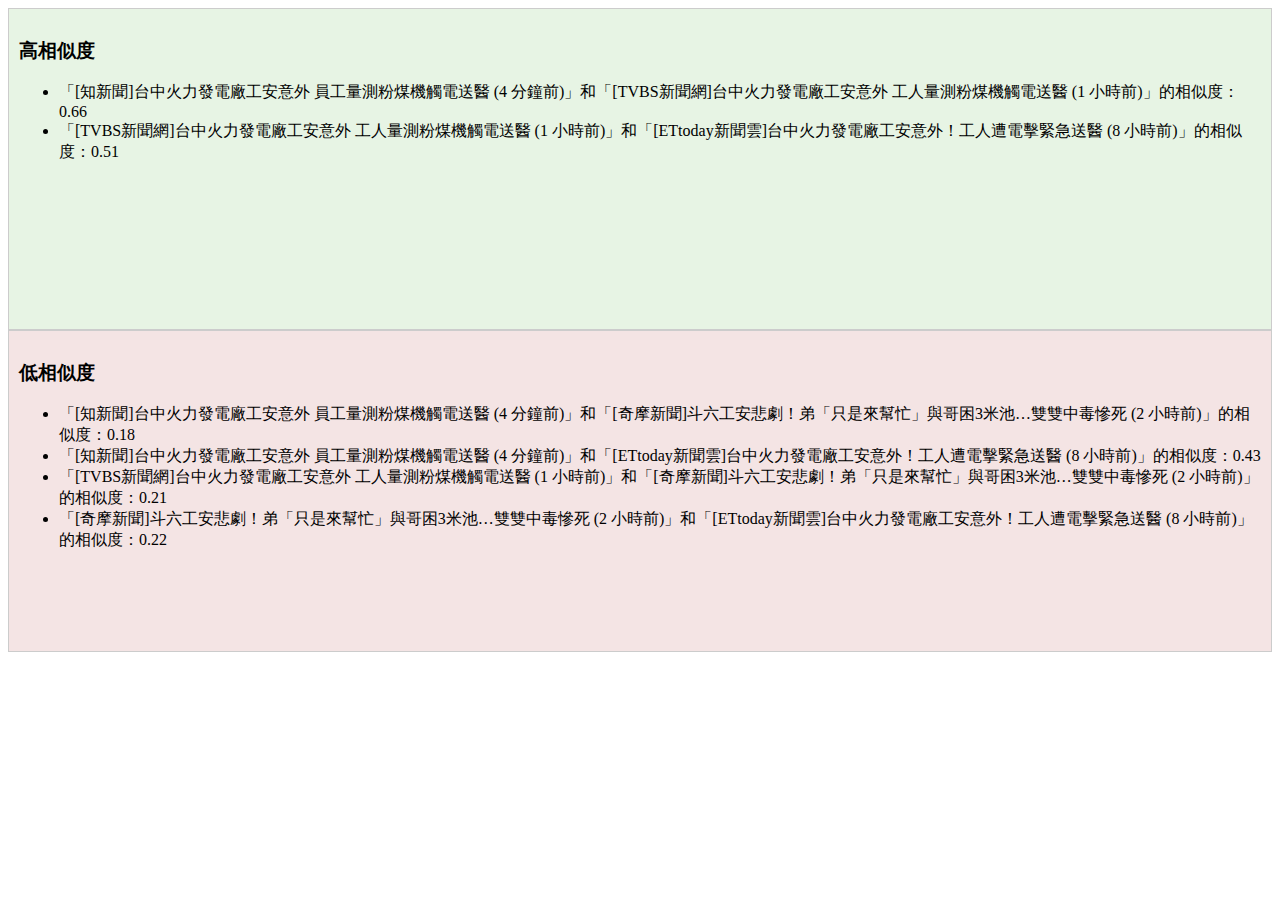
<file: zz/index.html>
<!DOCTYPE html>
<html lang="zh-Hant">
<head>
    <meta charset="UTF-8">
    <meta name="viewport" content="width=device-width, initial-scale=1.0">
    <title>新聞標題相似度</title>
    <style>
        #container {
            /* display: flex; */
        }
        .column {
            width: auto;
            padding: 10px;
            border: 1px solid #ccc;
            height: 300px;
            overflow-y: auto;
        }
        .high-similarity {
            background-color: #e7f4e4;
        }
        .low-similarity {
            background-color: #f4e4e4;
        }
    </style>
</head>
<body>
    <div id="container">
        <div class="column high-similarity" id="high-similarity">
            <h3>高相似度</h3>
            <ul id="high-similarity-list"></ul>
        </div>
        <div class="column low-similarity" id="low-similarity">
            <h3>低相似度</h3>
            <ul id="low-similarity-list"></ul>
        </div>
    </div>
    <script>
        function jaccardSimilarity(str1, str2) {
            const set1 = new Set(str1.split(""));
            const set2 = new Set(str2.split(""));
            const intersection = new Set([...set1].filter(x => set2.has(x)));
            const union = new Set([...set1, ...set2]);
            return intersection.size / union.size;
        }

        const headlines = [
            "[知新聞]台中火力發電廠工安意外 員工量測粉煤機觸電送醫 (4 分鐘前)",
            "[TVBS新聞網]台中火力發電廠工安意外 工人量測粉煤機觸電送醫 (1 小時前)",
            "[奇摩新聞]斗六工安悲劇！弟「只是來幫忙」與哥困3米池…雙雙中毒慘死 (2 小時前)",
            "[ETtoday新聞雲]台中火力發電廠工安意外！工人遭電擊緊急送醫 (8 小時前)"
        ];

        const similarityThreshold = 0.5;
        const highSimilarityList = document.getElementById('high-similarity-list');
        const lowSimilarityList = document.getElementById('low-similarity-list');

        for (let i = 0; i < headlines.length; i++) {
            for (let j = i + 1; j < headlines.length; j++) {
                const sim = jaccardSimilarity(headlines[i], headlines[j]);
                const listItem = document.createElement('li');
                listItem.textContent = `「${headlines[i]}」和「${headlines[j]}」的相似度：${sim.toFixed(2)}`;
                if (sim > similarityThreshold) {
                    highSimilarityList.appendChild(listItem);
                } else {
                    lowSimilarityList.appendChild(listItem);
                }
            }
        }
    </script>
</body>
</html>
</file>
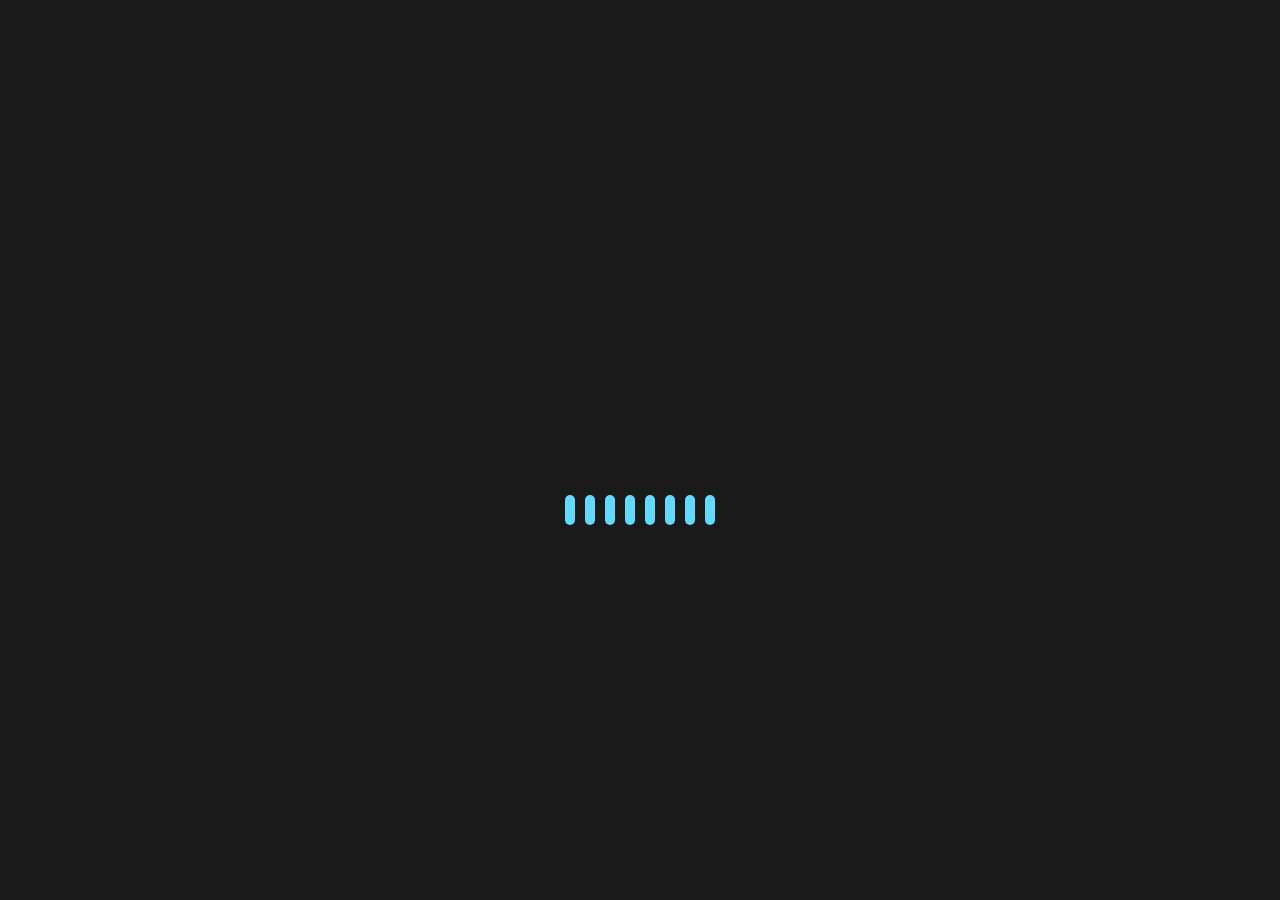
<file: dashBoard/wave.html>
<!DOCTYPE html>
<html lang="en">
<head>
    <meta charset="UTF-8">
    <meta http-equiv="X-UA-Compatible" content="IE=edge">
    <meta name="viewport" content="width=device-width, initial-scale=1.0">
    <title>Document</title>
    <link rel="stylesheet" href="wave.css">
</head>
<body>
    <div class="waveform">
        <div class="bar"></div>
        <div class="bar"></div>
        <div class="bar"></div>
        <div class="bar"></div>
        <div class="bar"></div>
        <div class="bar"></div>
        <div class="bar"></div>
        <div class="bar"></div>
    </div>
</body>
</html>
</file>
<file: dashBoard/wave.css>
body {
    margin: 0;
    display: flex;
    justify-content: center;
    align-items: center;
    height: 100vh;
    background-color: #1a1a1a;
}
.waveform {
    display: flex;
    align-items: flex-end;
    height: 150px;
}
.bar {
    width: 10px;
    height: 30px;
    margin: 0 5px;
    background-color: #61dafb;
    border-radius: 5px;
    animation: wave 1s infinite ease-in-out alternate;
}
.bar:nth-child(2) { animation-delay: 0.1s;}
.bar:nth-child(3) { animation-delay: 0.2s;}
.bar:nth-child(4) { animation-delay: 0.3s;}
.bar:nth-child(5) { animation-delay: 0.4s;}
.bar:nth-child(6) { animation-delay: 0.5s;}
.bar:nth-child(7) { animation-delay: 0.6s;}
.bar:nth-child(8) { animation-delay: 0.7s;}
@keyframes wave {
    0% {height: 30px; background-color: #61bafb;}
    50% {height: 100px; background-color: #ff6ec4;}
    100% {height: 50px; background-color: #3af5c8;}
}
</file>
